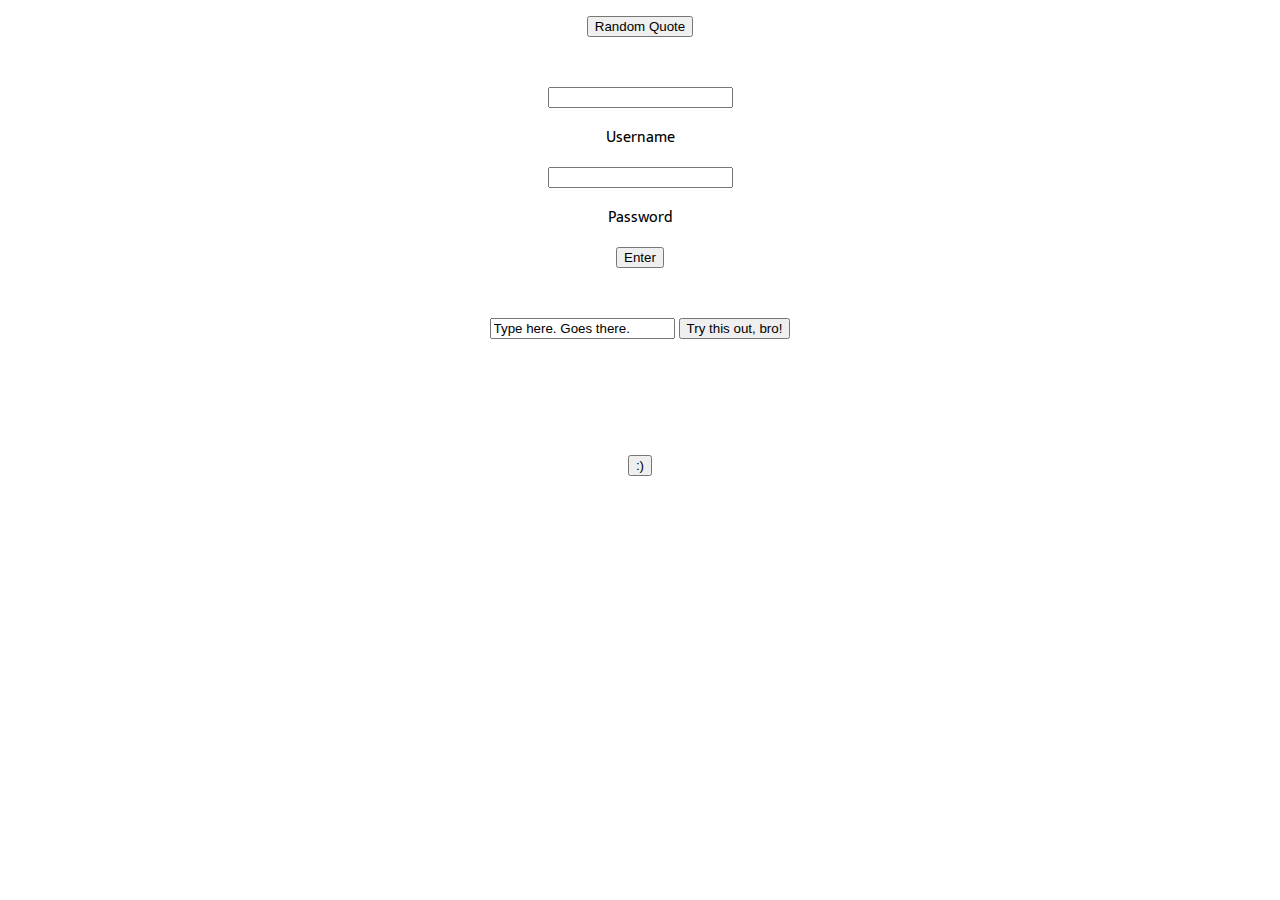
<file: index.html>
<!doctype html>

<html lang="en">
<head>
  <meta charset="utf-8">

  <title>Top Secret Database</title>
  <meta name="description" content="The Database" />
  <meta name="author" content="SitePoint" />
  <link rel="icon" type="image/png" href="img/globe.png" />
  <link rel="stylesheet" href="css/styles.css" />
  <script src="scripts/scripts2.js"></script>
<!--  <link rel="stylesheet" href="css/styles.css?v=1.0">
-->

  <!--[if lt IE 9]>
    <script src="https://cdnjs.cloudflare.com/ajax/libs/html5shiv/3.7.3/html5shiv.js"></script>
  <![endif]-->
</head>

<body>

  <div class="quoteGenerator">
    <p id="test"></p>
    <button onclick="quotes()"> Random Quote </button>
  </div>

  <div class="loginForm">
    <form>
      <input id="username" type="text" />
        <p> Username </p>
      <input id="password" type="password" />
        <p> Password </p>
    </form>
    <button onclick="myFunction()"> Enter </button>
  </div>

  <div class="textGenerator">
    <input id="myText" type="text" value="Type here. Goes there." />
    <button onclick="textDemo()"> Try this out, bro! </button>
    <p id="demo"></p>
  </div>

  <div class="theButton">
    <button onclick="superCheese()"> :) </button>
  </div>

</body>

</html>
</file>
<file: css/styles.css>
@import url('https://fonts.googleapis.com/css?family=Mukta+Malar');

.loginForm {
  text-align: center;
  padding-top: 50px;
}

.loginForm p {
  font-family: 'Mukta Malar', sans-serif;
}

.quoteGenerator {
  text-align: center;
}

.textGenerator {
  text-align: center;
  padding-top: 50px;
}

.theButton {
  text-align: center;
  padding-top: 100px;
}
</file>
